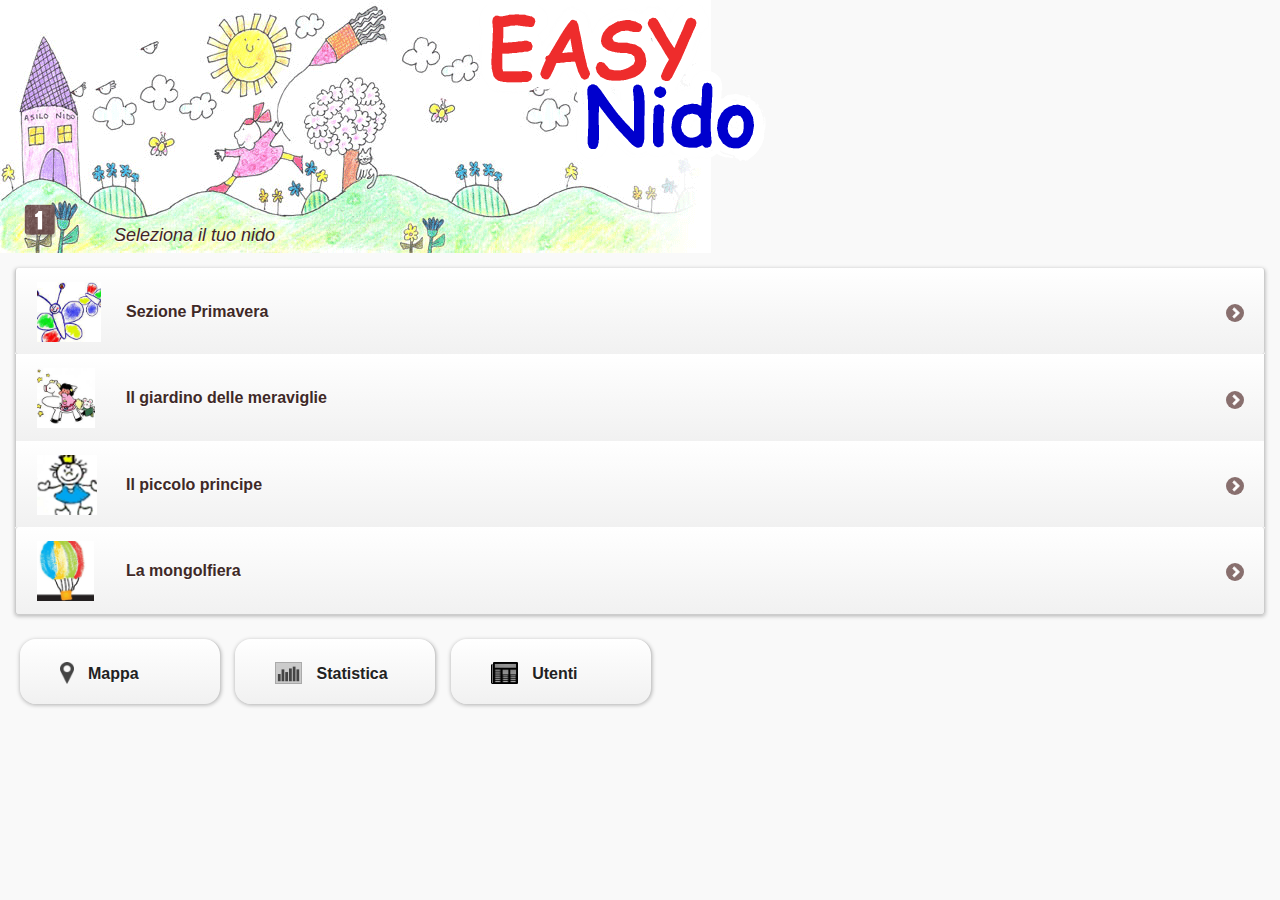
<file: index.html>
<!DOCTYPE html> 
<html> 
	<head>
	<meta charset="iso-8859-1">	
	<title>Easy Nido</title> 
	
	<meta name="viewport" content="width=device-width, initial-scale=1, maximum-scale=1"> 

	<link rel="stylesheet" href="css/jquery.mobile.structure-1.1.1.min.css" />
	<link rel="stylesheet" href="css/jquery.mobile-1.1.1.min.css" />
	<link rel="stylesheet" href="css/custom.css" />
	<link rel="stylesheet" href="css/mobilemap.css" />
	<link rel="stylesheet" href="css/tooltip.css" />

	<script src="js/jquery-1.7.1.min.js"></script>
	<script src="js/jquery.mobile-1.1.1.min.js"></script>
    <script src="js/jquery/plugins/jquery.getUrlParam.js"></script>
	<script src="js/jquery/jquery.effects.core.min.js"></script>
	<script src="js/jquery/jquery.effects.slide.min.js"></script>

</head> 

<body> 
<div data-role="page" id="home" data-theme="c">

	<div data-role="content">
	
	<div id="branding">
		<h1>Easy Nido </h1>
	</div>
	
	<div class="choice_list"> 
	<h1> Seleziona il tuo nido </h1>
	
	<ul data-role="listview" data-inset="true" >
	<li><a href="javascript:goNido('primavera');" data-transition="slidedown">
		<img src="resources/images/easy_nido/primavera.png" />
		<h3> Sezione Primavera</h3></a></li>
	<li><a href="javascript:goNido('meraviglie');" data-transition="slidedown">
		<img src="resources/images/easy_nido/meraviglie.png"/>
		<h3> Il giardino delle meraviglie </h3></a></li>
	<li><a href="javascript:goNido('principe');"  data-transition="slidedown">
		<img src="resources/images/easy_nido/principe.png"/>
		<h3> Il piccolo principe</h3></a></li>
	<li><a href="javascript:goNido('mongolfiera');"  data-transition="slidedown">
		<img src="resources/images/easy_nido/mongolfiera.png"/>
		<h3> La mongolfiera</h3></a></li>
	</ul>	
	<a id="all-map-link" href="nido_map.html?mode=noinfo" data-role="button" data-transition="slidedown" data-inline="true"  style="text-align:left;min-width:180px;" >
		<img src="resources/icons/07-map-marker.png" style="height:22px;vertical-align:-15px;"/>
		Mappa</a>
	<a id="all-map-link" href="tmp/stats-iscritti.html" data-role="button" data-transition="slidedown" data-ajax="false" data-inline="true"   style="text-align:left;min-width:180px;">
		<img src="resources/icons/17-bar-chart.png" style="height:22px;vertical-align:-15px;"/>
		Statistica</a>
	<a id="all-map-link" href="tmp/table-iscritti.html" data-role="button" data-transition="slidedown" data-ajax="false" data-inline="true"   style="text-align:left;min-width:180px;">
		<img src="resources/icons/166-newspaper.png" style="height:22px;vertical-align:-15px;"/>
		Utenti</a>
	</div>
	</div>

</div><!-- /page -->
</body>

	<!-- Google Maps V3 -->

	<script src="http://maps.google.com/maps/api/js?sensor=false&amp;libraries=panoramio" type="text/javascript"></script>
	<script src="js/ixmaps/map_GoogleV3.js" type="text/javascript"></script>
	<script src="js/ixmaps/tools/tiptools.js" type="text/javascript"></script>
	<script src="js/ixmaps/tools/infobubble.js" type="text/javascript"></script>

	<!-- mapup -->

	<script src="js/ixmaps/map_api.js" type="text/javascript"></script>
	<script src="js/ixmaps/map_up.js" type="text/javascript"></script>
	<script src="js/ixmaps/map_feed.js?(FusionTables,AliseoTopnet,PicenoNews,DecoroUrbano,DataRoot)" type="text/javascript"></script>

	<!-- all easy nido scripts -->

	<script src="js/easynido.js"></script>
	<script src="js/easynido_map_ext.js" type="text/javascript"></script>

</html>
</file>
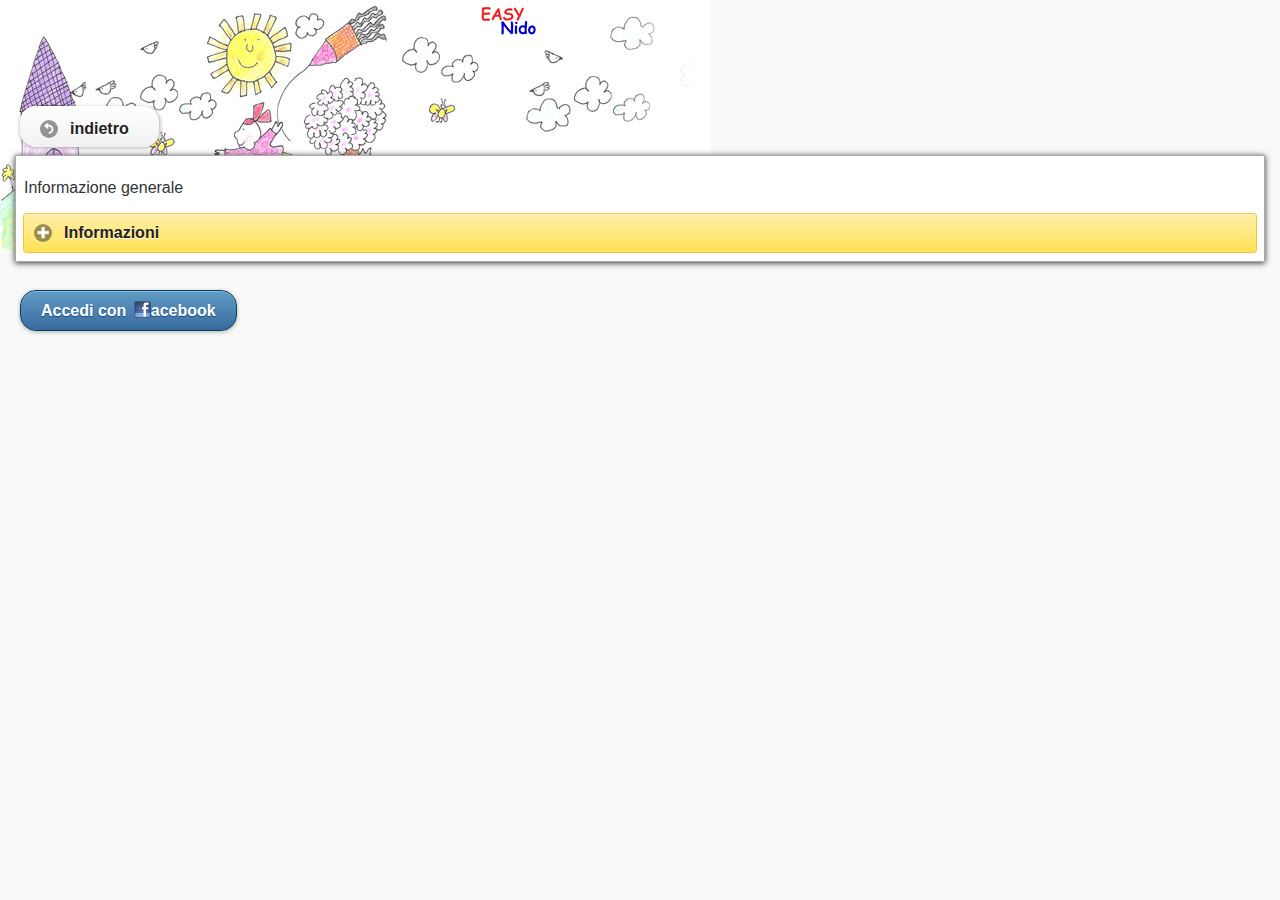
<file: nido.html>
<!DOCTYPE html> 
<html> 
	<head>
	<meta charset="iso-8859-1">	
	<title>Easy Nido</title> 
	
	<meta name="viewport" content="width=device-width, initial-scale=1, maximum-scale=1"> 

	<link rel="stylesheet" href="css/jquery.mobile.structure-1.1.1.min.css" />
	<link rel="stylesheet" href="css/jquery.mobile-1.1.1.min.css" />
	<link rel="stylesheet" href="css/custom.css" />
	<link rel="stylesheet" href="css/mobilemap.css" />
	<link rel="stylesheet" href="css/tooltip.css" />

	<script src="js/jquery-1.7.1.min.js"></script>
	<script src="js/jquery.mobile-1.1.1.min.js"></script>
    <script src="js/jquery/plugins/jquery.getUrlParam.js"></script>
	<script src="js/jquery/jquery.effects.core.min.js"></script>
	<script src="js/jquery/jquery.effects.slide.min.js"></script>

	<!-- all easy nido scripts -->
	<script src="js/easynido.js"></script>

</head> 

<body> 
<div data-role="page" id="nido" data-theme="c" data-dom-cache="true" >

	<div data-role="content">
	
	<div id="branding-small">
		<h1>Easy Nido </h1>
	</div>
	
	<a href="./index.html" data-role="button" data-icon="back" data-inline="true" data-transition="slideup">indietro</a>

		<div class="ui-body ui-body-c" style="background:white;padding-bottom:0px;box-shadow: 0px 1px 6px;-moz-box-shadow: 0px 1px 6px;-webkit-box-shadow: 0px 1px 6px;">
			<div id="nido-info-primary">
				<p>Informazione generale</p>
			</div>
			<div data-role="collapsible" data-theme="e" data-content-theme="b">
				<h3>Informazioni</h3>
				<div id="nido-info-secondary">
					<p>Informazione particolare</p>
				</div>
			</div>
		</div><!-- /themed container -->
		<div style="margin-top:20px;">
		<a id="engage-link" href="#" data-role="button" data-theme="b" data-inline="true" data-rel="dialog" data-transition="slidedown" class="show-page-loading-msg" data-textonly="false" data-textvisible="true" data-msgtext="Accedi ..."> Accedi con <img src="resources/images/buttons/facebook-button.png" style="margin-left:3px;margin-right:0px;margin-bottom:-2px;height:17px;">acebook </a>
		<!--
		<a id="nido-map-link" href="nido_map.html?mode=noinfo" data-role="button" data-transition="slidedown" > Mappa</a>
		-->
		</div>
	</div>

</div><!-- /page -->
</body>
</html>
</file>
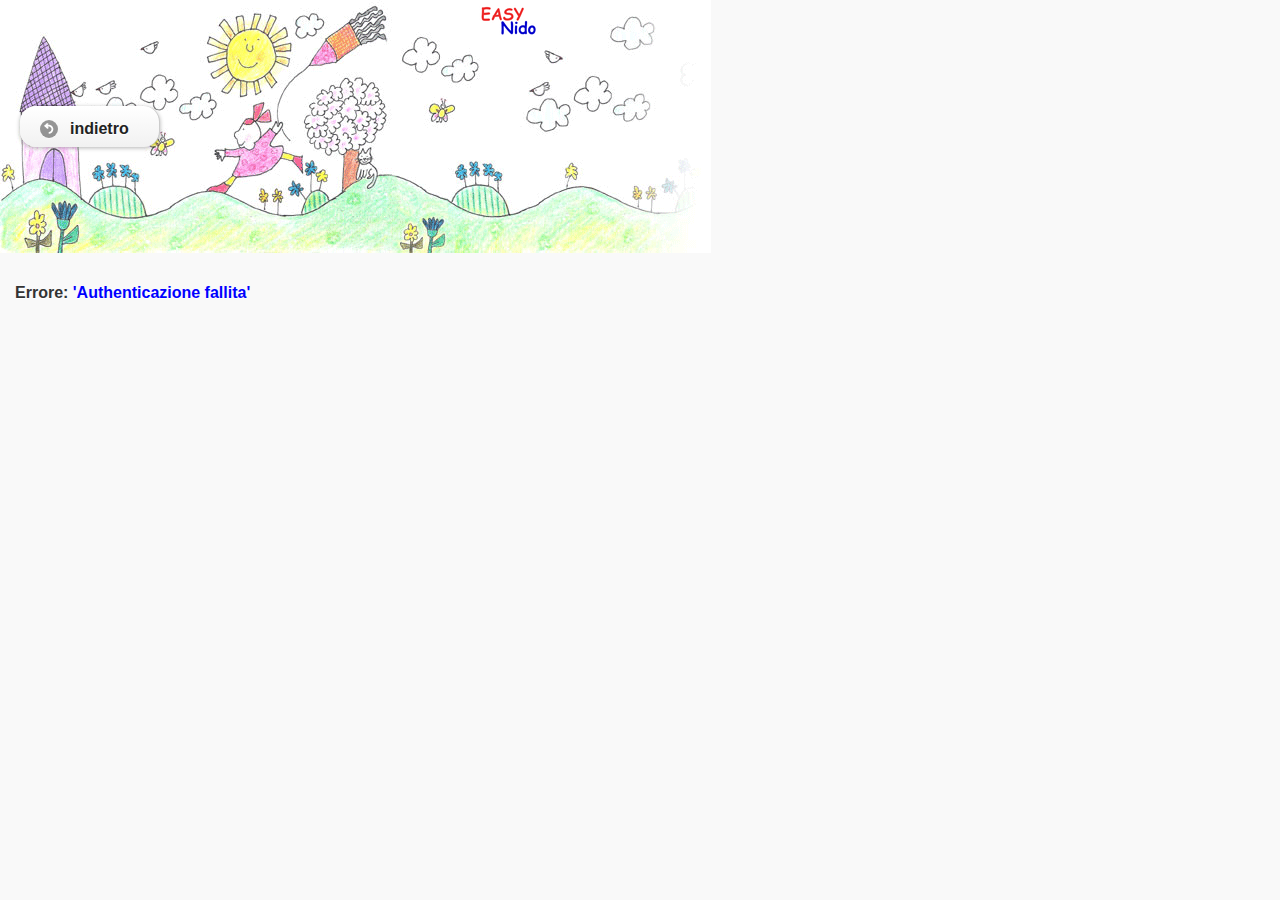
<file: nido_landing_fb.html>
<!DOCTYPE html> 
<html> 
	<head>
	<meta charset="iso-8859-1">	
	<title>Easy Nido</title> 
	
	<meta name="viewport" content="width=device-width, initial-scale=1, maximum-scale=1"> 

	<link rel="stylesheet" href="css/jquery.mobile.structure-1.1.1.min.css" />
	<link rel="stylesheet" href="css/jquery.mobile-1.1.1.min.css" />
	<link rel="stylesheet" href="css/custom.css" />
	<link rel="stylesheet" href="css/mobilemap.css" />
	<link rel="stylesheet" href="css/tooltip.css" />

	<script src="js/jquery-1.7.1.min.js"></script>
	<script src="js/jquery.mobile-1.1.1.min.js"></script>
    <script src="js/jquery/plugins/jquery.getUrlParam.js"></script>
	<script src="js/jquery/jquery.effects.core.min.js"></script>
	<script src="js/jquery/jquery.effects.slide.min.js"></script>

	<script type="text/javascript" charset="utf-8"> 

	// -----------
	// global vars
	// -----------

	var __hash = "";

	/**
	 * on the landing page, we can use .ready()
	 * to begin all processing
	 */
	$(document).ready(function() {

		var szError = $(document).getUrlParam?$(document).getUrlParam('error'):"";
		if ( szError ){
			displayError(szError);
			return;
		}

		// get and check url parameter
		// ---------------------------

		// get the actual nido from the URL
		__szNido = $(document).getUrlParam?$(document).getUrlParam('nido'):"";

		// get the access token from the URL to perform FB API calls
		__hash = window.location.hash.substring(1);

		if ( __hash.split(/access_token=/)[1] ){
			__accessToken = __hash.split(/access_token=/)[1].split(/&/)[0];
			window.location.hash = "";
		}else{
			displayError("Authenticazione fallita");
			return;
		}

		// get and check the user who signed in with oauth
		// -----------------------------------------------

		var path = "https://graph.facebook.com/me?";
		var queryParams = ['access_token='+__accessToken, 'callback=checkUser'];
		var query = queryParams.join('&');
		var url = path + query;

		// use jsonp to call the graph
		var script = document.createElement('script');
		script.src = url;
		document.body.appendChild(script);  
		
	});

	/**
	 * check the user info returned by FB; called on callback when script is loaded
	 * queries the FB api to check if the user is a member of the EasyNido FB group
	 * ! the group ID is set in easynido.js
	 * @param user FB user object
	 * @return void
	 */
	function checkUser(user) {

		if ( (typeof(user.name) == 'undefined') || !user.name ){
			displayError("user undefined!");
			return;
		}

		var szUserMessage	= "Benvenuto " + user.name + " !";
		$("#usermessage").html(szUserMessage);

		var szUserId	= ""
			szUserId  += user.name;
//			szUserId  += "<img src='"+user.photo+"' style='max-height:26px;margin:0px;padding:0px;'></img>";
			szUserId  += "";

		$("#userid").html(szUserId);

		__user = user;

		// -----------------------
		// verify group membership 
		// -----------------------

		// Method I
		// verify group membership by matching user aganist all members of the EasyNido group
		// query all group members; callback: checkUserByGroupMemberList()
		//
		var path = "https://api.facebook.com/method/fql.query?query=select+gid%2C+uid+from+group_member+where+gid+%3D+"+__EasyNidoFBGroupId+"+limit+500&";
		var queryParams = ['access_token='+__accessToken, 'format=json','callback=checkUserByGroupMemberList'];
		var query = queryParams.join('&');
		var url = path + query;

		// use jsonp to call the graph
		var script = document.createElement('script');
		script.src = url;

		document.body.appendChild(script);  

		/**
		// Method II
		// verify group membership by querying the users groups
		// (needs extra permissions from the user!)
		// query all groups; callback: checkUserByHisGroups()
		//

		var path = "https://graph.facebook.com/"+__user.id+"/groups?limit=5000&offset=0&";
		var queryParams = ['access_token='+__accessToken, 'callback=checkUserByHisGroups'];
		var query = queryParams.join('&');
		var url = path + query;

		// use jsonp to call the graph
		var script = document.createElement('script');
		script.src = url;

		document.body.appendChild(script);  
		**/

     }

	// ------------------
	// Helper
	// ------------------

	/**
	 * match all groups of the user against the FB EasyNido group
	 * @param data FB data object with users groups
	 * @return void
	 */
	function checkUserByHisGroups(data) {

		var groupA = data.data;

		for ( i=0; i<groupA.length; i++){
			if ( groupA[i].id ){
				if ( groupA[i].id == __EasyNidoFBGroupId ){
					$.mobile.changePage( "./nido_access_fb.html", { transition: "slidedown"} );
					return;
				}
			}
		}
		displayAccessDeny(__user.name);
	}
	/**
	 * match all group members of the FB EasyNido group against the actual user
	 * @param memberA FB group member object
	 * @return void
	 */
	function checkUserByGroupMemberList(memberA) {

		for ( i=0; i<memberA.length; i++){
			if ( memberA[i].uid ){
				if ( memberA[i].uid == __user.id ){
					$.mobile.changePage( "./nido_access_fb.html", { transition: "slidedown"} );
					return;
				}
			}
		}
		displayAccessDeny(__user.name);
	}

	/**
	 * display an error message
	 * @param szError the message top display
	 * @return void
	 */
	function displayError(szError) {

		var szUserMessage	= "<br><br><br><br><br><br>";
			szUserMessage  += "<h4>Errore: "; 
			szUserMessage  += "<span style='color:blue;'>'"+szError+"'</span>";
			szUserMessage  += "</h4>"; 

		$("#usermessage_landing_fb").html(szUserMessage);
     }
	/**
	 * display an error message
	 * @param szError the message top display
	 * @return void
	 */
	function displayAccessDeny(szError) {

		var szUserMessage	= "<br><br><br><br><br><br>";
			szUserMessage  += "<h3>Mi dispiace, ma "; 
			szUserMessage  += "<span style='color:blue;'>'"+szError+"'</span>";
			szUserMessage  += " non e un membro del Gruppo EasyNioo!<br> Accesso negato !</h3>";

		$("#usermessage_landing_fb").html(szUserMessage);
     }

</script>

</head> 

<body> 
<div data-role="page" id="nido_landing_fb" data-theme="c">

	<div data-role="content">
	
		<div id="branding-small">
			<h1>Easy Nido </h1>
		</div>

		<a href="./index.html" data-ajax="false" data-role="button" data-icon="back" data-inline="true" data-transition="slideup">indietro</a>

		<div id="usermessage_landing_fb">
			<p id="verify" class="ui-corner-all"
							style=" padding:0px;
									margin-top:110px;
									padding-top:-2px;
									padding-bottom:5px;
									padding-left:15px;
									visibility:visible;
									background:white;
									-moz-box-shadow: 0 1px 3px rgba(0, 0, 0, 0.5);
									-webkit-box-shadow: 0 1px 3px rgba(0, 0, 0, 0.5);
									box-shadow: 0 1px 3px rgba(0, 0, 0, 0.5);
									opacity:0.5;
									">
									<span id="verify-message" style="position:relative;top:-8px;padding-right:10px;font-size:1.5em;color:#666666">verifica ...</span><img style="position:relative;top:6px;left:-5px;" alt="mill" src="resources/icons/loading.gif" height="44px" />
			</p>
		</div>

	</div>

</div><!-- /page -->
</body>

	<!-- Google Maps V3 -->

	<script src="http://maps.google.com/maps/api/js?sensor=false&amp;libraries=panoramio" type="text/javascript"></script>
	<script src="js/ixmaps/map_GoogleV3.js" type="text/javascript"></script>
	<script src="js/ixmaps/tools/tiptools.js" type="text/javascript"></script>
	<script src="js/ixmaps/tools/infobubble.js" type="text/javascript"></script>

	<!-- mapup -->

	<script src="js/ixmaps/map_api.js" type="text/javascript"></script>
	<script src="js/ixmaps/map_up.js" type="text/javascript"></script>
	<script src="js/ixmaps/map_feed.js?(FusionTables,AliseoTopnet,PicenoNews,DecoroUrbano)" type="text/javascript"></script>

	<!-- all easy nido scripts -->

	<script src="js/easynido.js"></script>
	<script src="js/easynido_map_ext.js" type="text/javascript"></script>

</html>
</file>
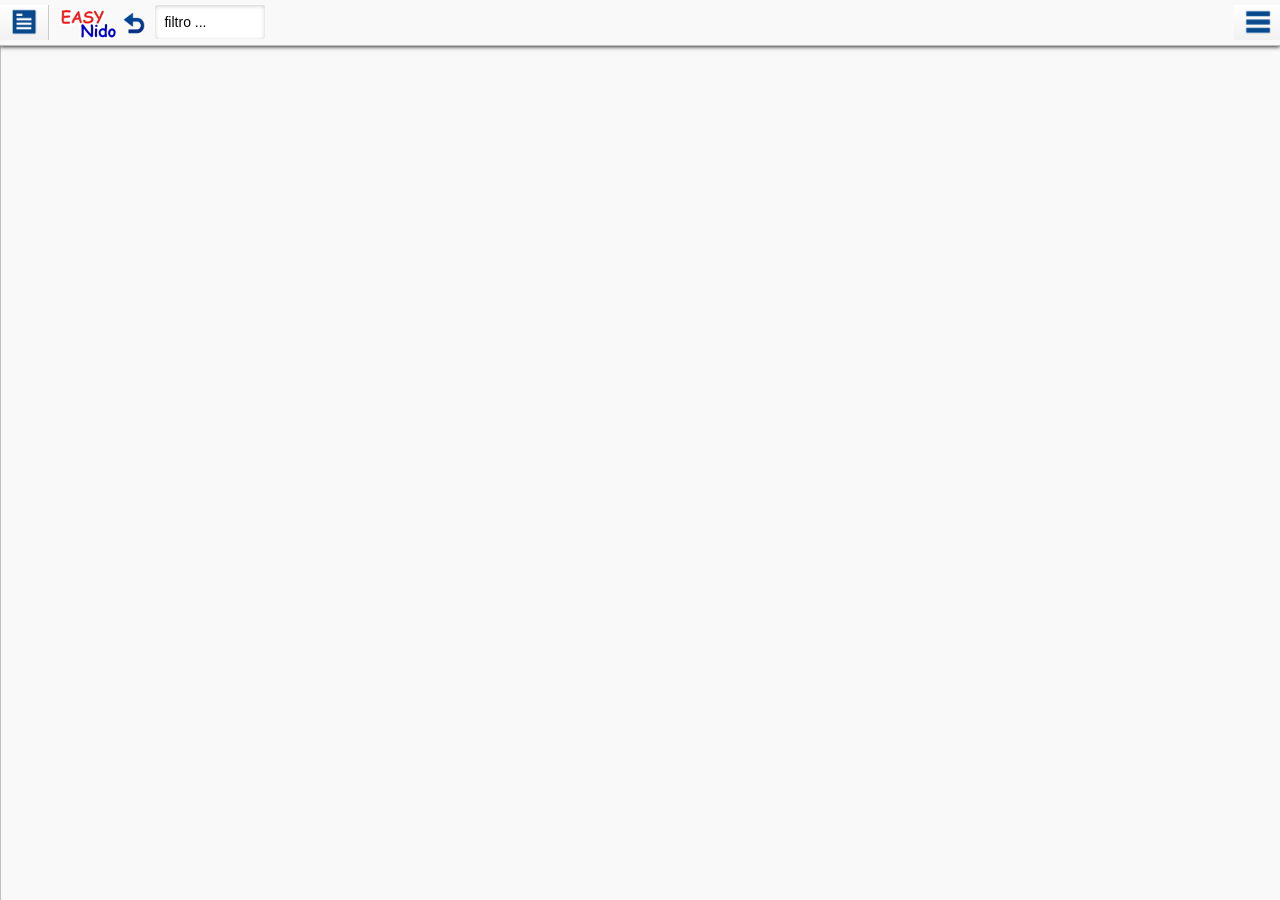
<file: nido_map.html>
<!DOCTYPE html> 
<html> 
	<head> 
	<meta charset="iso-8859-1">	
	<title>Easy Nido</title>
	
	<meta name="viewport" content="width=device-width, initial-scale=1, maximum-scale=1"> 

	<link rel="stylesheet" href="css/jquery.mobile.structure-1.1.1.min.css" />
	<link rel="stylesheet" href="css/jquery.mobile-1.1.1.min.css" />
	<link rel="stylesheet" href="css/custom.css" />
	<link rel="stylesheet" href="css/mobilemap.css" />
	<link rel="stylesheet" href="css/tooltip.css" />

	<script src="js/jquery-1.7.1.min.js"></script>
	<script src="js/jquery.mobile-1.1.1.min.js"></script>
    <script src="js/jquery/plugins/jquery.getUrlParam.js"></script>
	<script src="js/jquery/jquery.effects.core.min.js"></script>
	<script src="js/jquery/jquery.effects.slide.min.js"></script>

	<script type="text/javascript" charset="utf-8"> 

		var defaultLayerDialog = "./layer.html";
		var defaultParamFile = "./param.js";

		/**
		 * map can be 'stand alone', for example on browser page reload
		 * so we place an on ready handler
		 */

		$(document).ready(function() {

			var paramFile = $(document).getUrlParam('param');
			$.get(paramFile?paramFile:defaultParamFile,
				function(data){
					if ( MapParam.defaultmap ){
						ixmaps.jsapi.reset();
					}
				});
			  
			// create map !!!
			// ---------------------------------------------------------------------------------------
			var mapUp = new ixmaps.jsapi.MapUp("map","itemlist","legend",null);
			ixmaps.jsapi.setView("map");

			__fAccessToData = $(document).getUrlParam('accesstodata');

			ixmaps.touchScroll("sidebar");

		});


	</script>

</head> 
<body > 

	<div data-role="page" id="nido_map" style="background:none;max-width:100%;" >

		<div id="hdr" data-role="header" data-position="fixed" data-id="myHeader" data-theme="f" style="box-shadow: 0px 1px
		4px;z-index:9999;border-bottom: #bbb solid 1px;	border-radius:0;height:45px;">

			<!-- left buttons - logo, back() -->
			<div  style="float:left;margin-top:5px;">
				<a href="javascript:ixmaps.jsapi.setView('next');" class="ui-btn ui-btn-up-c" style="float:left;">
					<img id="view-select-icon" style="align:center;" src="resources/ui/list.png" height="28px;">
				</a>
				<a href="javascript:javascript:history.go(-1);" style="float:left;margin-left:10px;margin-top:3px;"">
					<img style="align:center;" src="resources/images/easy_nido/logo-icon.png"><img style="padding-bottom:8px;height:24px;width:22px;margin-right:10px;" src="resources/ui/back.png" >
				</a>
			</div>
			<!-- filter ... -->
			<div  style="float:left;margin-top:-2px;">
				<form id="IndicatorFilterForm" action="javascript:ixmaps.jsapi.search();" name="IndicatorFilterForm">
					<input id="query" type="text" value=" filtro ..." style="font-size:14px;width:110px;max-width:200px;height:34px;border:none;" title="query map items" onkeyup="javascript:ixmaps.jsapi.search();" onblur="if(this.value=='') this.value=' filtro ...';" onfocus="if(this.value==' filtro ...') this.value='';"/>	
				</form>
			</div>
			<!-- right buttons -->
			<div style="float:right;margin-right:0px;margin-top:5px;">
				<!--
				<a href="javascript:ixmaps.jsapi.setView('map');ixmaps.jsapi.reset()" class="ui-btn ui-btn-up-c" >
					<img style="align:center;" src="resources/ui/reset.png" height="28px;">
				</a>
				<a href="javascript:ixmaps.jsapi.setView('next');" class="ui-btn ui-btn-up-c" style="float:left;">
					<img id="view-select-icon" style="align:center;" src="resources/ui/list.png" height="28px;">
				</a>
				-->
				<a href="javascript:__easynido_selectLayerDialog();" class="ui-btn ui-btn-up-c" style="float:left;margin-right:-3px;">
					<img style="align:center;" src="resources/ui/menu.png" height="28px;">
				</a>
			</div>

		</div><!-- /header -->

		<!-- content = map -->
		<div id="content" data-role="content" style="padding:0;margin:0;" >
		
			<!--========================================================================= 
				sidebar
			<!--========================================================================= -->

			<div id="sidebar" data-role="content" style="padding:0;margin:0;" >
					<div id="itemlist" style="height:93%;overflow:auto;" >
					</div>
				<!-- legend --> 
					
					<div id="sidebar-footer" style="height:40px;bottom:0px;padding-top:5px;padding-left:5px;" >
					</div>
			</div>


			<!--========================================================================= 
				map
			<!--========================================================================= -->

			<div id="map" style="padding:0;margin:0;">
			</div>

			<div id="myPopupDivBG" style="width:100%;height=100%;background:#444;opacity:0.5;">
			</div>
			<div id="myPopupDiv" data-role="popup" >
			</div>


			<div id="timelapbuttons" style="position:absolute;right:5000px;top:15px;visibility:hidden;" >		
			
				<div style="float:left;visibility:hidden;" >
					<div style="float:left;margin-right:15px;background:#fff;">
						<a href="javascript:ixmaps.timeline.moveTimeWindow(-1);" style="text-decoration:none;float:left;margin:10px" class="ui-icon ui-icon-arrow-l ui-icon-shadow">&nbsp;&nbsp;&nbsp;&nbsp;&nbsp;</a>
						<div id="showtimelinedate" style="float:left;overflow:hidden;margin-top:10px;">
						</div>
						<a href="javascript:ixmaps.timeline.moveTimeWindow(1);" style="text-decoration:none;float:left;margin:10px;" class="ui-icon ui-icon-arrow-r ui-icon-shadow">&nbsp;&nbsp;&nbsp;&nbsp;&nbsp;</a>
					</div>

					<div style="float:left;margin-top:-6px;margin-right:20px;" >
						<fieldset data-role="controlgroup" data-type="horizontal" data-theme="f" >
							<input type="radio" id="today"   name="tools" onclick="avascript:ixmaps.jsapi.setTimeScope('today')" />
								<label for="today" title="zoom with rect" >giorno</label>
							<input type="radio" id="week"    name="tools" onclick="javascript:ixmaps.jsapi.setTimeScope('week')"  />
								<label for="week" title="pan with basemap" >settimana</label>
							<input type="radio" id="month"   name="tools" onclick="avascript:ixmaps.jsapi.setTimeScope('month')" />
								<label for="month" title="show info of map items" >mese</label>
							<input type="radio" id="all" name="tools" onclick="avascript:ixmaps.jsapi.setTimeScope('off')" checked="checked"  />
								<label for="all" title="select map items with rect" >tutto</label>
						</fieldset>
					</div>
				</div>

			</div>

			<!--========================================================================= 
				dialog overlays
			<!--========================================================================= -->

			<div id="layer-dialog" style="position:absolute;right:0px;top:0px;display:none;background:#f8f8f8;height:inherit;">
			</div>

			<div id="feed-dialog" style="position:absolute;left:0px;top:0px;width:100%;height:100%;display:none;">
				<div id="feed-dialog-div" class="dialog" style="position:relative;float:right;max-width:580px;padding:0px 40px 20px 25px;background:#f8f8f8;height:inherit;">
					<div id="feed-list" style="overflow:auto;" >
					</div>
				</div>
			</div>


		</div><!-- /content -->

		<div id="footerloading" style="position:absolute;margin-left:20%;pointer-events:none;">
			<p id="loading" class="ui-corner-all"
							style=" position:relative;
									top:0px;
									left:0px;
									padding:0px;
									margin:0px;
									visibility:hidden;
									background:white;
									-moz-box-shadow: 0 1px 3px rgba(0, 0, 0, 0.5);
									-webkit-box-shadow: 0 1px 3px rgba(0, 0, 0, 0.5);
									box-shadow: 0 1px 3px rgba(0, 0, 0, 0.5);
									opacity:0.8;
									">
									<span id="loading-message" style="position:relative;top:-8px;padding-right:10px;font-size:1.5em;color:#666666"></span><img style="position:relative;top:6px;left:-5px;" alt="mill" src="resources/icons/loading.gif" height="44px" />
			</p>
			<p id="error" class="ui-corner-all"
							style=" position:relative;
									top:-50px;
									left:-20px;
									padding:0px;
									margin:0px;
									padding-top:-2px;
									padding-bottom:5px;
									padding-left:15px;
									visibility:hidden;
									background:white;
									-moz-box-shadow: 0 1px 3px rgba(0, 0, 0, 0.5);
									-webkit-box-shadow: 0 1px 3px rgba(0, 0, 0, 0.5);
									box-shadow: 0 1px 3px rgba(0, 0, 0, 0.5);
									opacity:0.8;
									">
									<span id="error-message" style="position:relative;top:2px;padding-right:10px;font-size:1.5em;color:#666666"></span>
			</p>
		</div>

	</div><!-- /page -->

</body>

	<!-- Google Maps V3 -->

	<script src="http://maps.google.com/maps/api/js?sensor=false&amp;libraries=panoramio" type="text/javascript"></script>
	<script src="js/ixmaps/map_GoogleV3.js" type="text/javascript"></script>
	<script src="js/ixmaps/tools/tiptools.js" type="text/javascript"></script>
	<script src="js/ixmaps/tools/infobubble.js" type="text/javascript"></script>

	<!-- mapup -->

	<script src="js/ixmaps/map_api.js" type="text/javascript"></script>
	<script src="js/ixmaps/map_up.js" type="text/javascript"></script>
	<script src="js/ixmaps/map_feed.js" type="text/javascript"></script>

	<!-- all easy nido scripts -->

	<script src="js/easynido.js"></script>
	<script src="js/easynido_map_ext.js" type="text/javascript"></script>

</html>
</file>
<file: css/custom.css>
/*** general styling */
.ui-page.ui-body-c{
background-color:rgb(255,255,255);
background:url(../resources/images/easy_nido/nido2_long.png);
background-size:content;
background-repeat:no-repeat;
/**
box-shadow:  0px 0px 30px 5px rgba(107, 105, 105, 0.3) inset,
 0px 0px 0px 1px rgba(107, 105, 105, 0.4) inset;
max-width: 600px;
**/
}
#nido_map.ui-page.ui-body-c{
background-color:rgb(255,255,255);
background-size:content;
background-repeat:no-repea;
/**
box-shadow:  0px 0px 30px 5px rgba(107, 105, 105, 0.3) inset,
 0px 0px 0px 1px rgba(107, 105, 105, 0.4) inset;
**/
}

.ui-icon.ui-icon-arrow-r {
background-color:rgb(136, 111, 110);
}
.ui-icon.ui-icon-arrow-l {
background-color:rgb(136, 111, 110);
}
.ui-corner-all, 
.ui-corner-top,
.ui-corner-bottom,
.ui-corner-tl,
.ui-corner-tr,
.ui-corner-bl,
.ui-header .ui-btn-corner-all,
.ui-listview-filter .ui-btn-corner-all,
#restau_infos .ui-btn-corner-all,
#contact_buttons .ui-btn-corner-all,
#notation .ui-btn-corner-all{
border-radius:0.2em;
}

.ui-btn-active {
background: #654644; /* Old browsers */
background: -moz-linear-gradient(top,  #654644 0%, #331c1b 100%); /* FF3.6+ */
background: -webkit-gradient(linear, left top, left bottom, color-stop(0%,#654644), color-stop(100%,#331c1b)); /* Chrome,Safari4+ */
background: -webkit-linear-gradient(top,  #654644 0%,#331c1b 100%); /* Chrome10+,Safari5.1+ */
background: -o-linear-gradient(top,  #654644 0%,#331c1b 100%); /* Opera 11.10+ */
background: -ms-linear-gradient(top,  #654644 0%,#331c1b 100%); /* IE10+ */
background: linear-gradient(top,  #654644 0%,#331c1b 100%); /* W3C */
color:#fff !important;
}
.ui-content .choice_list  .ui-btn-active .ui-link-inherit,
.ui-btn-down-c a.ui-link-inherit,
#home .ui-btn-down-c a.ui-link-inherit{
color:#fff !important;
}

img.ui-li-thumb {
max-width: 100px;
height: auto; width: auto;
-webkit-box-sizing: border-box;
-moz-box-sizing: border-box;
box-sizing: border-box;
}
.ui-grid-a .ui-block-a, .ui-grid-a .ui-block-b {
    width: 48%;
    padding:1%;
}

.ui-btn-up-c {
border: 0px solid #CCC;
border-right: 1px solid #ccc;
padding-top: 3px;
padding-right: 10px;
padding-left: 10px;
-webkit-tap-highlight-color: rgba(0,255,255, 0.3);
}


/* title bar */
.ui-header.ui-bar-a{
background:url(images/header_bg.png);
}
.ui-header .ui-title {
text-indent:-9999px;
font-size:0px;
background:url(images/header_logo.png) no-repeat 69% 5px ;
height:33px;
padding:5px 0 5px 50px;
margin:0px;
}

.ui-header  .ui-btn-up-a  {
background:rgba(255, 255, 255, 0.1);
box-shadow:none;
}
.ui-header  .ui-btn-hover-a {
background:rgba(0, 0, 0, 0.3);
box-shadow:none;
}




/*** home **/

#branding{
background:url(../resources/images/easy_nido/logobg.png) no-repeat;
width:322px;
height:165px;
text-indent:-999px;
font-size:0px;
margin:-10px auto 0 auto;
xxborder-bottom:1px solid rgba(65, 38, 37, 0.6);
}
#branding-small{
background:url(../resources/images/easy_nido/logo-icon.png) no-repeat;
width:322px;
height:93px;
text-indent:-999px;
font-size:0px;
margin:-10px auto 0 auto;
xxborder-bottom:1px solid rgba(65, 38, 37, 0.6);
}

.choice_list h1{
margin-top:30px;
font-size:18px;
color:rgb(65, 38, 37);
font-weight:normal;
font-style:italic;
padding:5px 0 6px 50px;
background:url(images/pagination.png) no-repeat;
}

#home .choice_list h1{
background-position: 6px -14px;
padding-top:25px;
padding-left:99px;
}
#home .choice_list  h3{
padding-top:10px;
color:rgb(63, 41, 39);
}
#home .choice_list .ui-btn-active  a.ui-link-inherit h3{
color:#fff;
}
.choice_list  img{
padding:10px;
}

/*** nido **/

#nido img, #nido_access, #nido_access_fb img{
max-width: 100px;
height: auto; width: auto;
padding:0px;
margin-left:-7px;
-webkit-box-sizing: border-box;
-moz-box-sizing: border-box;
box-sizing: border-box;
}
#nido p, #nido_access p{
margin-left:-7px;
}
/** #nido .ui-body-d ,#nido .ui-body-c ,#nido .ui-body-b, **/
#nido_access .ui-body-d ,#nido_access .ui-body-c ,#nido_access .ui-body-b,
#nido_access_fb .ui-body-d ,#nido_access_fb .ui-body-c ,#nido_access_fb .ui-body-b{
	background:#DBF2D5;
	border:#080 solid 1px;
}
#nido .ui-collapsible-content, #nido_access .ui-collapsible-content {
	margin-left:-8px;
	background:#fff;

}

.usermessage {
	font-size: 1em;
	font-weight: bold;
	color:#89a;
	margin-left: -8px;
	margin-bottom: 0.7em;
	margin-top: 0.2em;
}


.tel-link{
	padding-right:12px;
	border:#080 solid 0px;
	-moz-box-shadow: 0px 1px 4px /*{global-box-shadow-size}*/ 			rgba(0,0,0,.3) /*{global-box-shadow-color}*/;
	-webkit-box-shadow: 0px 1px 4px /*{global-box-shadow-size}*/ 		rgba(0,0,0,.3) /*{global-box-shadow-color}*/;
	box-shadow: 0px 1px 4px /*{global-box-shadow-size}*/ 				rgba(0,0,0,.3) /*{global-box-shadow-color}*/;
	color:darkgreen;
	background: #f4f4f4 url(../resources/images/phone.png) 95% 45% no-repeat; background-size: 20px 18px;
	-webkit-tap-highlight-color:rgba(0,0,0,0)}
}
.mail-link{
	padding-right:20px;
	border:#080 solid 0px;
	-moz-box-shadow: 0px 1px 4px /*{global-box-shadow-size}*/ 			rgba(0,0,0,.3) /*{global-box-shadow-color}*/;
	-webkit-box-shadow: 0px 1px 4px /*{global-box-shadow-size}*/ 		rgba(0,0,0,.3) /*{global-box-shadow-color}*/;
	box-shadow: 0px 1px 4px /*{global-box-shadow-size}*/ 				rgba(0,0,0,.3) /*{global-box-shadow-color}*/;
	color:darkgreen;
	background: #f4f4f4 url(../resources/images/mail_light.png) 95% 50% no-repeat; background-size: 20px 18px;
	-webkit-tap-highlight-color:rgba(0,0,0,0)}
}
.dir-link{
	padding-right:23px;
	border:#080 solid 0px;
	-moz-box-shadow: 0px 1px 4px /*{global-box-shadow-size}*/ 			rgba(0,0,0,.3) /*{global-box-shadow-color}*/;
	-webkit-box-shadow: 0px 1px 4px /*{global-box-shadow-size}*/ 		rgba(0,0,0,.3) /*{global-box-shadow-color}*/;
	box-shadow: 0px 1px 4px /*{global-box-shadow-size}*/ 				rgba(0,0,0,.3) /*{global-box-shadow-color}*/;
	color:darkblue;
	background: #f4f4f4 url(../resources/images/directions4b.png) 97% 50% no-repeat; background-size: 32px 32px;
	-webkit-tap-highlight-color:rgba(0,0,0,0)}
}
.map-link{
	padding-right:5px;
	border:#080 solid 0px;
	-moz-box-shadow: 0px 1px 4px /*{global-box-shadow-size}*/ 			rgba(0,0,0,.3) /*{global-box-shadow-color}*/;
	-webkit-box-shadow: 0px 1px 4px /*{global-box-shadow-size}*/ 		rgba(0,0,0,.3) /*{global-box-shadow-color}*/;
	box-shadow: 0px 1px 4px /*{global-box-shadow-size}*/ 				rgba(0,0,0,.3) /*{global-box-shadow-color}*/;
	color:#666;
	background: #f4f4f4 url(../resources/images/72-pin.png) 80% 50% no-repeat; background-size: 8px 16px;
	-webkit-tap-highlight-color:rgba(0,0,0,0)}
}
.www-link{
	padding-right:15px;
	border:#080 solid 0px;
	-moz-box-shadow: 0px 1px 4px /*{global-box-shadow-size}*/ 			rgba(0,0,0,.3) /*{global-box-shadow-color}*/;
	-webkit-box-shadow: 0px 1px 4px /*{global-box-shadow-size}*/ 		rgba(0,0,0,.3) /*{global-box-shadow-color}*/;
	box-shadow: 0px 1px 4px /*{global-box-shadow-size}*/ 				rgba(0,0,0,.3) /*{global-box-shadow-color}*/;
	color:darkgreen;
	background: #f4f4f4 url(../resources/images/earth.png) 95% 50% no-repeat; background-size: 20px 18px;
	-webkit-tap-highlight-color:rgba(0,0,0,0)}
}
.button-link{
	margin-left:-5px;
	padding:5px;
	-moz-box-shadow: 0px 1px 4px /*{global-box-shadow-size}*/ 			rgba(0,0,0,.3) /*{global-box-shadow-color}*/;
	-webkit-box-shadow: 0px 1px 4px /*{global-box-shadow-size}*/ 		rgba(0,0,0,.3) /*{global-box-shadow-color}*/;
	box-shadow: 0px 1px 4px /*{global-box-shadow-size}*/ 				rgba(0,0,0,.3) /*{global-box-shadow-color}*/;
	border-radius:0.5em;
	text-decoration:none;
	color:#0088FF;
	background: #f4f4f4;
	-webkit-tap-highlight-color:rgba(0,0,0,0)}
}
</file>
<file: css/mobilemap.css>
/**
 *	general map page structure
 */

#content {
	position: relative;
}
#map {
	position: relative;
	left: 0px;
	top: 0px;
	margin:0px;
	padding:0px;
}
#map-content {
}
#layer {
	padding: 10px;
	padding-left: 15px;
	overflow: hidden;
	color: #444;
	font-family: arial, 'ms sans serif', sans-serif;
	font-size: 0.75em;
}
#sidebar {
	position: relative;
	overflow: auto;
	border: solid #c0c0c0;
	border-top-width: 1px;
	border-right-width: 1px;
	border-bottom-width: 1px;
	border-left-width: 0;
	background-color: #f8f8f8;
	font-family: arial,sans serif;
}

/**
 *	sidebar styling
 */

#sidebar ul#sidebar-list {
	list-style: none;
	padding: 2px 0 0 6px;
	margin: 0;
	text-decoration: none;
	border-bottom: solid #c0c0c0 1px;
}
#sidebar ul#sidebar-list li a {
	font-family: arial, 'ms sans serif', sans-serif;
	font-size: 0.8em;
	padding: 2px;
}
#sidebar table {
	padding: 0px;
	margin-right: 15px;
	font-family: arial, 'ms sans serif', sans-serif;
	font-size: 1em;
	line-height: 1.15em
	text-decoration: none;
}
#sidebar-tab {
	position: absolute;
	left: 660px;
	top: 0px;
}
#sidebar img {
	border: none;
}
#sidebar blockquote {
	margin-left:0px;
	margin-right:20px;

}
#sidebar p table {
	color: #000000;
	font-family: arial, 'ms sans serif', sans-serif;
	padding: 4px;
	margin: 0;
}
#sidebar table {
	color: #000000;
	font-family: arial, 'ms sans serif', sans-serif;
	padding: 0px;
	margin-top: 0px;
}
#sidebar tr {
	margin-top: 0px;
}
#sidebar a:link, a:visited {
	text-decoration: none;
	color: #114499;
}
#sidebar a:hover, a:active {
	text-decoration: none;
	color:#1155aa;
}
#sidebar input:focus	{ 
	background-color:white;
	outline-width: 0;
}

/**
 *	sidebar item styling
 */

#itemlist{
	background-color: #fff;
	border-bottom: #ddd solid 1px;
	margin-right: 2px;
}
.item{
	margin-top: 5px;
	margin-bottom: 3px;
}
p.title {
	border-style: solid;
	border-color: #dddddd;
	border-width: 1px 0px 0px 0px;
	margin: 0px;
	padding-right: 10px;
	padding-top: 14px;
	padding-bottom: 12px;
	font-size:	1.5em;
	font-weight: normal;
	color: #444;
}
div.listitem {
	clear:both;
	font-size:14px;
	line-height:1.15em;
    text-align:left;
	margin:0px;
	margin-left:0px;
	margin-right:2px;
	padding:0px;
	padding-top:5px;
	padding-bottom:10px;
	border-bottom: #ddd solid 1px;
	background-image:-webkit-gradient(linear,left top,left bottom,from(#fff),to(#f1f1f1));
	background-image:-webkit-linear-gradient(#fff,#f1f1f1);
	background-image:-moz-linear-gradient(#fff,#f1f1f1);
	background-image:-ms-linear-gradient(#fff,#f1f1f1);
	background-image:-o-linear-gradient(#fff,#f1f1f1);
	background-image:linear-gradient(#fff,#f1f1f1);
}
div.listitemselected {
    xxxbackground-image:-webkit-gradient(linear,left top,left bottom,from(#aaf5aa),to(#77dd52));
    background-image:-webkit-gradient(linear,left top,left bottom,from(#aaf5aa),to(#77dd52));
	background-image:-webkit-linear-gradient(#fff5ba,#fbdd52);
	background-image:-moz-linear-gradient(#fff5ba,#fbdd52);
	background-image:-ms-linear-gradient(#fff5ba,#fbdd52);
	background-image:-o-linear-gradient(#fff5ba,#fbdd52);
	background-image:linear-gradient(#fff5ba,#fbdd52);
}
div.listitem-left {
	float:left;
	padding: 0px;
	padding-top: 5px;
}
div.listitem-right {
	display:block;
	margin-left:35px;
	margin-top:0px;
	margin-right:5px;
	margin-bottom:0px;
	}
a.listitem{
	text-decoration: none;
	color: #115599;
	font-weight: bold;
	font-size: 1.1em;
}
a.listitem-noinfo{
	text-decoration: none;
	color: #115599;
	font-weight: normal;
	font-size: 1.1em;
}
a.listitem:hover{
	text-decoration: none;
	color: #115599;
}
.listitemname{
	padding-left:5px;
	line-height:1.7em;;
}
span.listitemname{
	color: #404040;
	font-weight: normal;
	font-size: 1.0em;
	white-space: pre;
}
a.listitemname{
	text-decoration: none;
	vertical-align: 30%;
}
a.listitemhidden{
	text-decoration: none;
	vertical-align: 10%;
}
span.listitemcontrolindent{
	margin-left: 25px;
}
a.listitemcontrol{
}
a.listitemcontrol:hover{
}
.listitemcontrolgroup {
	color: #000;
	font-family: arial, 'ms sans serif', sans-serif;
	font-size: 0.0em;
	font-weight: bold;
	padding: 0px;
	margin: 0px;
	margin-left: -5px;
	xbackground-color: #e9eBf1;
	text-indent: 2px;
	white-space: nowrap;
	xbackground: #eee;
}
.listtable {
	margin: 0px;
	xborder-bottom: #DDD solid 2px;
	margin-bottom: 5px;
}
/* for touch devices */
div.touchactive {
    background: #ddd;
}
li.touchactive {
    background: #000;
}
/**
 *	map info window styling
 */

div.InfoWindowHeader {
	color: #115599;
	font-family: arial, 'ms sans serif', sans-serif;
	font-size: 1.0em;
	font-weight: bold;
	padding: 0px;
	margin: 0;
	margin-top: -1px;
	margin-bottom: 12px;
	margin-right: 25px;
	margin-left: 0px;
}
div.InfoWindowBody {
	font-family: verdana, 'ms sans serif', sans-serif;
	margin-top: 2px;
	margin-left: 0px;
	margin-bottom: 0px;
	font-size: 0.9em;
	line-height: 1.1em;
}
div.InfoWindowBody p,div.InfoWindowBody div{
	font-size: 0.95em;
}
div.InfoWindowBody table{
	margin-top: 0.8em;
}
div.InfoWindowBody table tbody tr td{
	padding-top: 0em;
	vertical-align: top;
}
div.InfoWindowBody table img{
	margin-top: 8px;
	margin-bottom: 10px;
}

/**
 *	info action buttuns for tel, link, ...
 */

.tel-link-map {
	position:relative;
	margin-left:-2px;
	padding:6px;
	padding-left:8px;
	padding-right:32px;
	border:#080 solid 0px;
	-moz-box-shadow: 0px 1px 4px /*{global-box-shadow-size}*/ 			rgba(0,0,0,.3) /*{global-box-shadow-color}*/;
	-webkit-box-shadow: 0px 1px 4px /*{global-box-shadow-size}*/ 		rgba(0,0,0,.3) /*{global-box-shadow-color}*/;
	box-shadow: 0px 1px 4px /*{global-box-shadow-size}*/ 				rgba(0,0,0,.3) /*{global-box-shadow-color}*/;
	border-radius:1em;
	text-decoration:none;
	color:darkgreen;
	background: #f4f4f4 url(../resources/images/phone.png) 95% 50% no-repeat; background-size: 20px 18px;
}
.mail-link-map{
	position:relative;
	margin-left:-2px;
	padding:6px;
	padding-left:8px;
	padding-right:32px;
	border:#080 solid 0px;
	-moz-box-shadow: 0px 1px 4px /*{global-box-shadow-size}*/ 			rgba(0,0,0,.3) /*{global-box-shadow-color}*/;
	-webkit-box-shadow: 0px 1px 4px /*{global-box-shadow-size}*/ 		rgba(0,0,0,.3) /*{global-box-shadow-color}*/;
	box-shadow: 0px 1px 4px /*{global-box-shadow-size}*/ 				rgba(0,0,0,.3) /*{global-box-shadow-color}*/;
	xxborder-radius:1em;
	text-decoration:none;
	color:darkblue;
	background: #f4f4f4 url(../resources/images/mail_light.png) 97% 50% no-repeat; background-size: 20px 18px;
}
.dir-link-map{
	position:relative;
	margin-left:-2px;
	padding:6px;
	padding-left:6px;
	padding-right:23px;
	border:#080 solid 0px;
	-moz-box-shadow: 0px 1px 4px /*{global-box-shadow-size}*/ 			rgba(0,0,0,.3) /*{global-box-shadow-color}*/;
	-webkit-box-shadow: 0px 1px 4px /*{global-box-shadow-size}*/ 		rgba(0,0,0,.3) /*{global-box-shadow-color}*/;
	box-shadow: 0px 1px 4px /*{global-box-shadow-size}*/ 				rgba(0,0,0,.3) /*{global-box-shadow-color}*/;
	xxborder-radius:1em;
	text-decoration:none;
	color:darkblue;
	background: #f4f4f4 url(../resources/images/113-navigation.png) 50% 50% no-repeat; background-size: 22px 22px;
}
.streetview-link-map{
	position:relative;
	margin-left:-2px;
	padding:6px;
	padding-left:6px;
	padding-right:23px;
	border:#080 solid 0px;
	-moz-box-shadow: 0px 1px 4px /*{global-box-shadow-size}*/ 			rgba(0,0,0,.3) /*{global-box-shadow-color}*/;
	-webkit-box-shadow: 0px 1px 4px /*{global-box-shadow-size}*/ 		rgba(0,0,0,.3) /*{global-box-shadow-color}*/;
	box-shadow: 0px 1px 4px /*{global-box-shadow-size}*/ 				rgba(0,0,0,.3) /*{global-box-shadow-color}*/;
	xxborder-radius:1em;
	text-decoration:none;
	color:darkblue;
	background: #f4f4f4 url(../resources/images/icon-streetview-pegman.png) 97% 50% no-repeat; background-size: 24px 24px;
}
.link-map{
	position:relative;
	margin-left:-2px;
	padding:6px;
	padding-left:8px;
	padding-right:32px;
	border:#080 solid 0px;
	-moz-box-shadow: 0px 1px 4px /*{global-box-shadow-size}*/ 			rgba(0,0,0,.3) /*{global-box-shadow-color}*/;
	-webkit-box-shadow: 0px 1px 4px /*{global-box-shadow-size}*/ 		rgba(0,0,0,.3) /*{global-box-shadow-color}*/;
	box-shadow: 0px 1px 4px /*{global-box-shadow-size}*/ 				rgba(0,0,0,.3) /*{global-box-shadow-color}*/;
	xxborder-radius:1em;
	text-decoration:none;
	color:darkblue;
}

/**
 *	dialog and menu styling
 */

#layer-dialog{
	-moz-box-shadow: 0px 2px 8px /*{global-box-shadow-size}*/ 			rgba(0,0,0,.3) /*{global-box-shadow-color}*/ ;
	-webkit-box-shadow: 0px 2px 8px /*{global-box-shadow-size}*/ 		rgba(0,0,0,.3) /*{global-box-shadow-color}*/ ;
	box-shadow: 0px 2px 8px /*{global-box-shadow-size}*/ 				rgba(0,0,0,.3) /*{global-box-shadow-color}*/ ;
}
#map{
	border-left:#fff solid 0px;
	border-right:#fff solid 0px;
	-moz-box-shadow: 0px 0px 14px /*{global-box-shadow-size}*/ 			rgba(0,0,0,.5) /*{global-box-shadow-color}*/ ;
	-webkit-box-shadow: 0px 0px 14px /*{global-box-shadow-size}*/ 		rgba(0,0,0,.5) /*{global-box-shadow-color}*/ ;
	box-shadow: 0px 0px 14px /*{global-box-shadow-size}*/ 				rgba(0,0,0,.5) /*{global-box-shadow-color}*/ ;
}
#sidebar-footer{
	-moz-box-shadow: 0px -2px 8px /*{global-box-shadow-size}*/ 			rgba(0,0,0,.2) /*{global-box-shadow-color}*/ ;
	-webkit-box-shadow: -2px 0px 8px /*{global-box-shadow-size}*/ 		rgba(0,0,0,.2) /*{global-box-shadow-color}*/ ;
	box-shadow: 0px -2px 8px /*{global-box-shadow-size}*/ 				rgba(0,0,0,.2) /*{global-box-shadow-color}*/ ;
}
#myPopupDiv{
	-moz-box-shadow: 0px 0px 18px /*{global-box-shadow-size}*/ 			rgba(0,0,0,.6) /*{global-box-shadow-color}*/ ;
	-webkit-box-shadow: 0px 0px 18px /*{global-box-shadow-size}*/ 		rgba(0,0,0,.6) /*{global-box-shadow-color}*/ ;
	box-shadow: 0px 0px 18px /*{global-box-shadow-size}*/ 				rgba(0,0,0,.6) /*{global-box-shadow-color}*/ ;
}
ul.menu{
	-webkit-tap-highlight-color: rgba(0,255,255, 0.3);
	margin:0px;
	padding:0px;
	background-color:#f8f8f8;
	border:0;
}
li.menu {
	-webkit-tap-highlight-color: rgba(0,255,255, 0.3);
	list-style-type:none;
	color:#222;
	padding-top:10px;
	padding-bottom:10px;
	margin-left:0px;
	margin-right:0px;
	padding-left:10px;
	padding-right:10px;
	border-bottom: solid #ddd 1px;
}
a.menu {
	-webkit-tap-highlight-color: rgba(0,255,255, 0.3);
	list-style-type:none;
	color:#222;
	padding-top:10px;
	padding-bottom:10px;
	margin-left:0px;
	margin-right:0px;
	padding-left:10px;
	padding-right:10px;
	border-bottom: solid #ddd 1px;
}
li.menu:hover {
	background-color: #f8f8f8;
}
ul.menu > a:link {
	xxfont-family: verdana,sans;
	font-size: 1em;
	font-weight: normal;
	color:#222;
	text-decoration:none;
	padding-bottom:25px;
}
ul > a:hover {
	color:#000;
}

a.more-link{
	-moz-box-shadow: 0px 1px 4px /*{global-box-shadow-size}*/ 			rgba(0,0,0,.2) /*{global-box-shadow-color}*/;
	-webkit-box-shadow: 0px 1px 4px /*{global-box-shadow-size}*/ 		rgba(0,0,0,.2) /*{global-box-shadow-color}*/;
	box-shadow: 0px 1px 4px /*{global-box-shadow-size}*/ 				rgba(0,0,0,.2) /*{global-box-shadow-color}*/;
	text-decoration:none;
	color:darkblue;
	padding-left:8px;
	padding-right:8px;
	padding-bottom:10px;
	vertical-align:10px;

}
#timelapbuttons-date{
	-moz-box-shadow: 0px 1px 4px /*{global-box-shadow-size}*/ 			rgba(0,0,0,.2) /*{global-box-shadow-color}*/;
	-webkit-box-shadow: 0px 1px 4px /*{global-box-shadow-size}*/ 		rgba(0,0,0,.2) /*{global-box-shadow-color}*/;
	box-shadow: 0px 1px 4px /*{global-box-shadow-size}*/ 				rgba(0,0,0,.2) /*{global-box-shadow-color}*/;
}

/**
 *	style the scrollbar
 */

::-webkit-scrollbar {
    width: 7px;
}
 
/* Track */
::-webkit-scrollbar-track {
    -webkit-border-radius: 0px;
    border-radius: 0px;
}
 
/* Handle */
::-webkit-scrollbar-thumb {
    -webkit-border-radius: 0px;
    border-radius: 0px;
    background: rgba(222,222,222,0.6); 
}
::-webkit-scrollbar-thumb:window-inactive {
	background: rgba(222,222,222,0.4); 

/* -----------------------------
   EOF
   ----------------------------- */
</file>
<file: css/tooltip.css>
﻿
.tooltip{
	color: #333;
	border: 1px solid #aab;
	border-bottom: 2px solid #887;
	border-right: 2px solid #887;
	background-color: #fdfdfe;
	padding: 1px 3px 1px 3px;
	white-space: nowrap;
	font-size: 0.7em;
	font-family: arial;
	opacity: 0.9;
	margin-left: -20px;
}
.tiptool{
	color: #333;
	border-radius:0.3em;
	background-color: #fdfdfe;
	padding: 3px 5px 3px 5px;
	xxwhite-space: nowrap;
	font-size: 0.9em;
	opacity: 0.5;
	display:block;
	xxmargin-left: -20px;
	max-width: 350px;
	-moz-box-shadow: 0px 2px 8px /*{global-box-shadow-size}*/ 			rgba(0,0,0,.3) /*{global-box-shadow-color}*/ ;
	-webkit-box-shadow: 0px 2px 8px /*{global-box-shadow-size}*/ 		rgba(0,0,0,.3) /*{global-box-shadow-color}*/ ;
	box-shadow: 0px 2px 8px /*{global-box-shadow-size}*/ 				rgba(0,0,0,.3) /*{global-box-shadow-color}*/ ;
}
.tiptoolbg{
	visibility:hidden;
}
</file>
